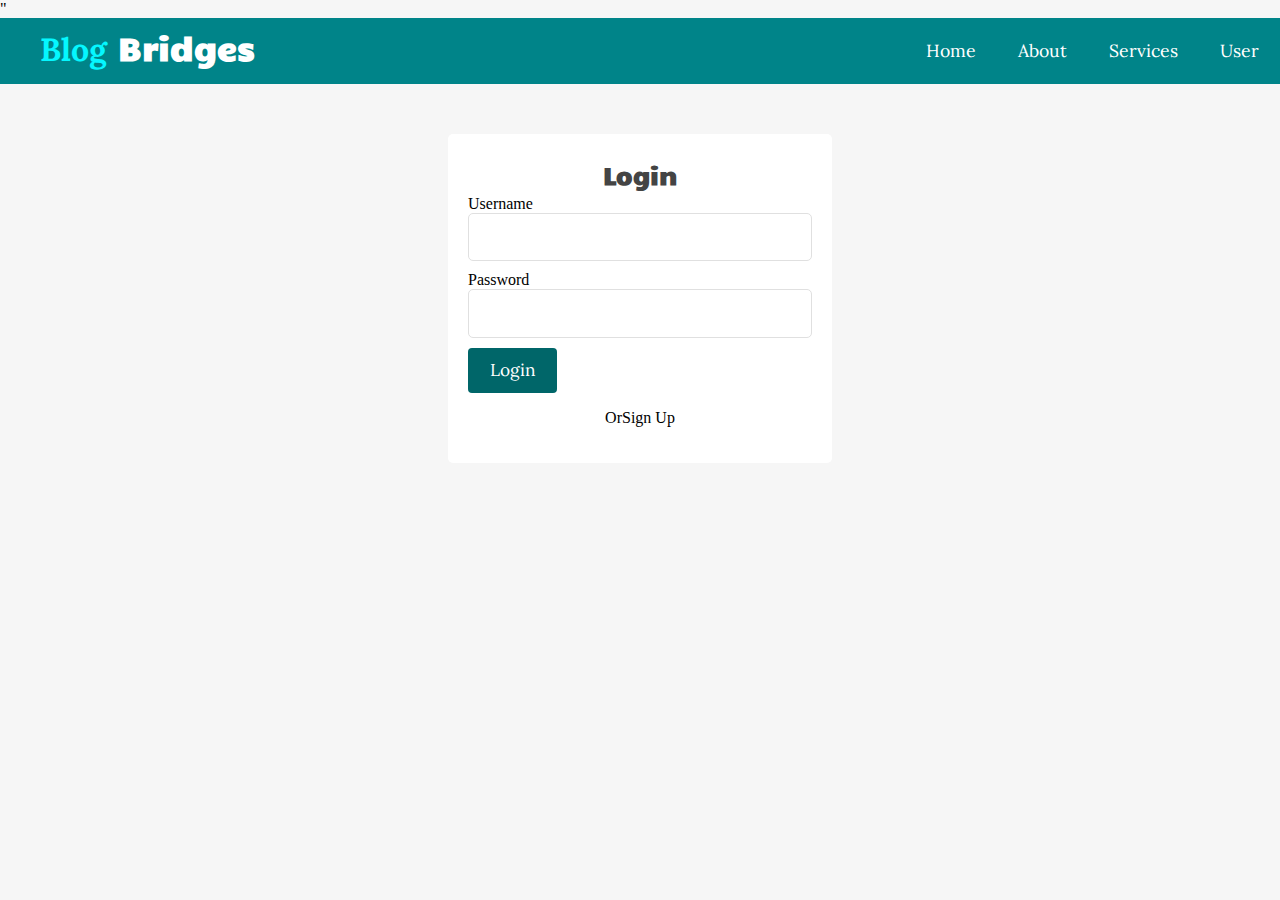
<file: Pages/login.html>
<!DOCTYPE html>
<html lang="en">
<head>
    <meta charset="UTF-8">
    <meta name="viewport" content="width=device-width, initial-scale=1.0">
    <link rel="stylesheet"  href="https://cdnjs.cloudflare.com/ajax/libs/font-awesome/6.5.2/css/all.min.css" integrity="sha512-SnH5WK+bZxgPHs44uWIX+LLJAJ9/2PkPKZ5QiAj6Ta86w+fsb2TkcmfRyVX3pBnMFcV7oQPJkl9QevSCWr3W6A==" crossorigin="anonymous" referrerpolicy="no-referrer" />"
    <link href="https://fonts.googleapis.com/css2?family=Candal&family=Lora:ital,wght@0,400..700;1,400..700&display=swap" rel="stylesheet">
    <link rel="stylesheet" href="../CSS/style.css">
    <title>Login</title>
</head>
<body>
    <header>
        <div class="logo">
            <h1 class=" logo-text"><span>Blog</span> Bridges</h1>
        </div>
        <i class="fa fa-bars menu-toggle"></i>
        <ul class="nav">
            <li><a href="#">Home</a></li>
            <li><a href="#">About</a></li>
            <li><a href="#">Services</a></li>
            <!-- <li><a href="#">Sign Up</a></li> -->
            <!-- <li><a href="#">Login</a></li> -->
            <li>
                <a href="#">
                    <i class="fa fa-user"></i>
                    User
                <i class="fa fa-chevron-down" style="font-size: .8em;"></i>
            </a>
                <ul>
                    <li><a href="#">Dashboard</a></li>
                    <li><a href="#" class="logout">Logout</a></li>
                </ul>
            </li>

        </ul>
    </header>
    <div class="auth-content">
        <form action="login.html" method="post">
         <h2 class="form-title">Login</h2> 
         <div>
            <label>Username</label>
            <input type="text" name="username" class="text-input">
         </div>
          
    <div>
      <label>Password</label>
      <input type="text" name="password" class="text-input">
   </div> 

<div>
<button type="submit" name="login-btn" class="btn btn-big">Login</button>
</div>
<p>Or<a href="register.html">Sign Up</a></p>
        </form>
    </div>
    
    
    <script src="https://cdnjs.cloudflare.com/ajax/libs/jquery/3.7.1/jquery.slim.min.js" integrity="sha512-sNylduh9fqpYUK5OYXWcBleGzbZInWj8yCJAU57r1dpSK9tP2ghf/SRYCMj+KsslFkCOt3TvJrX2AV/Gc3wOqA==" crossorigin="anonymous" referrerpolicy="no-referrer"></script>

    <script src="../JS/scripts.js"></script>
    
</body>
</html>
</file>
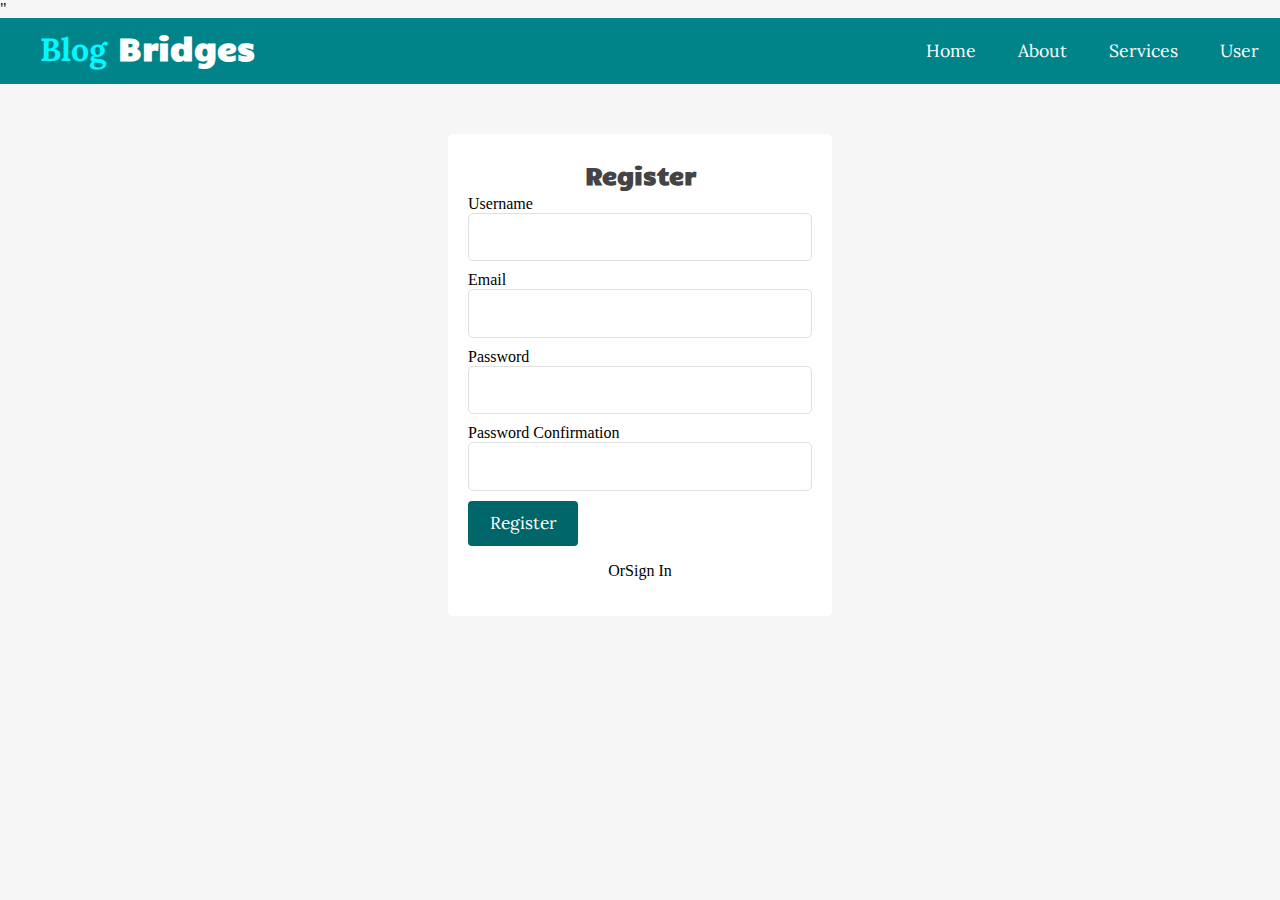
<file: Pages/register.html>
<!DOCTYPE html>
<html lang="en">
<head>
    <meta charset="UTF-8">
    <meta name="viewport" content="width=device-width, initial-scale=1.0">
    <link rel="stylesheet"  href="https://cdnjs.cloudflare.com/ajax/libs/font-awesome/6.5.2/css/all.min.css" integrity="sha512-SnH5WK+bZxgPHs44uWIX+LLJAJ9/2PkPKZ5QiAj6Ta86w+fsb2TkcmfRyVX3pBnMFcV7oQPJkl9QevSCWr3W6A==" crossorigin="anonymous" referrerpolicy="no-referrer" />"
    <link href="https://fonts.googleapis.com/css2?family=Candal&family=Lora:ital,wght@0,400..700;1,400..700&display=swap" rel="stylesheet">
    <link rel="stylesheet" href="../CSS/style.css">
    <title>Register</title>
</head>
<body>
    <header>
        <div class="logo">
            <h1 class=" logo-text"><span>Blog</span> Bridges</h1>
        </div>
        <i class="fa fa-bars menu-toggle"></i>
        <ul class="nav">
            <li><a href="../index.html">Home</a></li>
            <li><a href="#">About</a></li>
            <li><a href="#">Services</a></li>
            <!-- <li><a href="#">Sign Up</a></li> -->
            <!-- <li><a href="#">Login</a></li> -->
            <li>
                <a href="#">
                    <i class="fa fa-user"></i>
                    User
                <i class="fa fa-chevron-down" style="font-size: .8em;"></i>
            </a>
                <ul>
                    <li><a href="#">Dashboard</a></li>
                    <li><a href="../index.html" class="logout">Logout</a></li>
                </ul>
            </li>

        </ul>
    </header>
    <div class="auth-content">
        <form action="register.html" method="post">
         <h2 class="form-title">Register</h2> 
         
         <div>
            <label>Username</label>
            <input type="text" name="username" class="text-input">
         </div>
          <div>
         <label>Email</label>
         <input type="text" name="email" class="text-input">
      </div> 
    <div>
      <label>Password</label>
      <input type="text" name="password" class="text-input">
   </div> 
<div>
   <label>Password Confirmation</label>
   <input type="text" name="passwordConf" class="text-input">
</div>
<div>
<button class="submit btn btn-big">Register</button>
</div>
<p>Or<a href="./login.html">Sign In</a></p>
        </form>
    </div>
    
    
    <script src="https://cdnjs.cloudflare.com/ajax/libs/jquery/3.7.1/jquery.slim.min.js" integrity="sha512-sNylduh9fqpYUK5OYXWcBleGzbZInWj8yCJAU57r1dpSK9tP2ghf/SRYCMj+KsslFkCOt3TvJrX2AV/Gc3wOqA==" crossorigin="anonymous" referrerpolicy="no-referrer"></script>

    <script src="../JS/scripts.js"></script>
    
</body>
</html>
</file>
<file: CSS/style.css>
*{
    box-sizing: border-box;
}
html,
body{
    padding:0px;
    margin:0px;
    background: #f6f6f6;
}
h1,
h2,
h3,
h4,
h5,
h6{
  font-family: 'Candal',serif;
  color: #444;
  margin: 5px;
}
a{
    text-decoration:none ;
    color: inherit;
}
.clearfix::after{
    content: '';
    display: block;
    clear: both;
}
.btn{
    padding: .5rem 1rem;
    background: #006669;
    color: white;
    border: 1px solid transparent;
    border-radius: .25rem;
    font-size: 1.08em;
    font-family: 'Lora',serif;
}
.btn-big{
   padding: .7rem 1.3rem;
   line-height: 1.3rem; 
}
.btn:hover{
    color: white ! important;
    background: #005255;
}
.text-input {
    padding: .7rem 1rem;
    display: block;
    width: 100%;
    border-radius: 5px;
    border: 1px solid #e0e0e0;
    outline: none;
    color: #444;
    line-height: 1.5rem;
    font-family: 'Lora', serif;
}
.msg{
    width: 100%;
    /* max-resolution: 5px auto; */
    padding: 8px;
    border-radius: 5px;
    list-style: none;
}
.success{
    color: #3a6e3a;
    border:1px solid #3a6e3a;
    background: #bcf5bc;


   
}
.error{
    color: #884b4b;
    border:1px solid #884b4b;
    background: #f5bcbc;


}
 header{
    background:#008489;
    height: 66px;
}
header *{
    color: white;
    font-family: 'Lora', serif;

}
header .logo{
    float:left;
    height: inherit;
    margin-left:2em ;
    
}
header .logo-text{
    margin: 8px;
    font-family: 'Candal',serif;
}
header .logo-text span{
    color: #05f7ff;
}
header ul {
    float:right;
    margin: 0px;
    padding: 0px;
    list-style: none;

}
header ul li{
    float:left;
    position: relative;
}
header ul li ul{
    position: absolute;
    top: 66px;
    right: 0px;
    width: 180px;
    display: none;
    z-index: 88888;

}
header ul li:hover ul{
    display: block;
}
header ul li ul li{
    width: 100%;
}
header ul li ul li a{
 padding: 10px;
 background-color: white;
 color: #444;
}
header ul li ul li a.logout{
    color: red;

}
header ul li ul li a:hover{
    background:#d5d6d6 ;
}
header ul li a{
    display: block;
    padding: 21px;
    font-size: 1.1em;
    text-decoration: none;

}
header ul li a:hover{
    background:#006669 ;
    transition: 0.5s;
}
header .menu-toggle{
  display: none;
}
.page-wrapper{
    min-height: 100%;
}
.page-wrapper a:hover{
   color: #006669; 

}
.post-slider{
    position: relative;
}
.post-slider .slider-title{
    text-align:center;
    margin: 30px auto;
}
.post-slider .next{
  position: absolute;
  top: 50%;
  right: 30px;
  font-size: 2em;
  color: #006669;
  cursor: pointer;
}
.post-slider .prev{
    position: absolute;
    top: 50%;
    left: 30px;
    font-size: 2em;
    color: #006669;
    cursor: pointer;
  }
.post-slider .post-wrapper{
    width: 84%;
    height: 350px;
    margin: 0px auto;
    overflow: hidden;
    padding: 10px 0px 10px 0px;
}
.post-slider .post-wrapper .post{
    width: 300px;
    height: 330px;
    margin:0px 10px;
    display: inline-block;
    background-color: white;
    border-radius: 5px;
    box-shadow: 1rem 1rem 1rem _1rem #a0a0a0;
}
.post-slider .post-wrapper .post .post-info{
   height: 130px;
   padding: 0px 5px;
}

.post-slider .post-wrapper .post .slider-image{
   width: 100%;
   height: 200px; 
   border-top-left-radius:5px ;
   border-top-right-radius: 5px;
}
.content{
    width: 90%;
    margin:30px auto 30px;
}

.content .main-content{
    width: 70%;
    float: left;
}
.content .main-content.single{
   background: white;
   padding: 20px 50px;
   font-size: 1.1em;
    border-radius: 5px;
}
.content .main-content.single .post-title{
    text-align: center;
    margin-bottom: 40px;
}
.content .main-content .post{
    width: 95%;
    height: 270px;
    margin: 20px auto;
    border-radius: 5px;
    background: white;
    position: relative;
}
.content .popular .post{
    border-top: 1px solid #e0e0e0;
    margin-top: 10px;
    padding-top: 10px;
}
.content .popular .post img{
    height: 60px;
    width: 75px;
    float: left;
    margin-right:10px;

}
.content .main-content .post .read-more{
    position: absolute;
    bottom: 10px;
    right: 10px;
    border: 1px solid #006669;
    background: transparent;
    border-radius: 0px;
    color: #006669 !important;
}
.content .main-content .post .read-more:hover{
   background-color: #006669;
   color: white !important;
   transition: .25s; 
}
.content .main-content .post .post-image{
    width: 40%;
    height: 100%;
    float: left;
    border-top-left-radius: 5px;
    border-bottom-left-radius: 5px;
}
.content .main-content .post .post-preview{
    width: 60%;
    padding: 10px;
    float: right;
}
.content .main-content .recent-post-title{
    margin: 20px;
}
.content .sidebar{
     width: 30%;
     float: left;
}
.content .sidebar.single{
    padding: 0px 10px;
}
.content .sidebar .section{
    background: white;
    padding: 20px;
    border-radius: 5px;
    margin-bottom: 20px;
}
.content .sidebar .section .section-titles{
    margin: 10px 0px 10px 0px;
}
.content .sidebar .section.search{
    margin-top: 80px;
}
.content .sidebar .section.topics ul{
    margin: 0px;
    padding: 0px;
    list-style: none;
    border-top: 1px solid #e0e0e0;
    transition: all 0.3s;
}
.content .sidebar .section.topics ul li a{
    display: block;
    padding: 15px 0px 15px 0px;
    border-bottom: 1px solid #e0e0e0;
}
.content .sidebar .section.topics ul li a:hover{
    padding-left: 10px;
    transition: all 0.3s;
}
.auth-content{
    width: 30%;
    margin: 50px auto;
    padding: 20px;
    background: white;
    border-radius: 5px;
}
.auth-content .form-title{
    text-align: center;
}
.auth-content form div{
    margin-bottom: 10px;
}
.auth-content form p{
    text-align: center;
}
.auth-content forms p a{
    text-decoration: underline;
}
.footer{
    background: #303036;
    color:#d3d3d3;
    height:400px;
    position: relative;
}
.footer .footer-content{
    height: 350px;
    display: flex;
}
.footer .footer-content .footer-section{
    flex: 1;
    padding: 25px;
}  
.footer .footer-content h1,
.footer .footer-content h2{
    color: white;
} 
.footer .footer-content .about h1 span{
    color: #05f7ff;
}
.footer .footer-content .about .contact span{
    display: block;
    size: 1.1em;
    margin-bottom: 8px;
}
.footer .footer-content .about .socials a{
    border: 1px solid gray;
    width: 45px;
    height: 41px;
    padding-top: 5px;
    margin-right: 5px;
    text-align: center;
    display: inline-block;
    font-size: 1.3em;
    border-radius:5px ;
    transition: all .3s;
}
.footer .footer-content .about .socials a:hover{
    border: 1px solid white;
    color: white;
    transition:all  0.3s;
}
.footer .footer-content .links ul a{
    display: block;
    margin-bottom:10px;
    font-size: 1.2em;
    transition: all .3s;
}
.footer .footer-content .links ul a:hover{
    color: white;
    margin-left:15px;
    transition:all .3s;
}
.footer .footer-content .contact-form .contact-input{
    background: #272727;
    color: #bebdbd;
    margin-bottom: 10px;
    line-height: 1.5rem;
    padding: .9rem 1.4rem;
    border: none;
}
.footer .footer-content .contact-form .contact-input:focus{
    background: #1a1a1a; 

}
.footer .footer-content .contact-form  .contact-btn{
    float: right;
    font-size: 1.1em;
    font-family: 'Lora',serif;
}
.footer .footer-bottom{
    background: #343a34;
    color: #686868;
    height: 50px;
    width: 100%;
    text-align: center;
    position: absolute;
    bottom: 0px;
    left: 0px;
    padding-top: 20px;
}
@media only screen and (max-width:934px){
    .content{
        width: 100%;
    } 
    .auth-content{
        width: 50%;
    }
    .content .main-content .post{
        width: 100%;
    }
    .content .main-content{
        width: 100%;
        padding: 10px;
        
    }
    .content .sidebar{
        width: 100%;
        padding: 10px;
   }
   .content .sidebar .section.search{
    margin-top: 30px;
}
.footer{
    height:auto;
}
.footer .footer-content{
    height: auto;
    flex-direction: column;
}
.footer .footer-content .contact-form{
   padding-bottom: 90px; 
}
.footer .footer-content .contact-form  .contact-btn{
    width: 100%;
}

}
@media only screen and (max-width:770px){
   header{
     position: relative;
   } 
   .auth-content{
    width: 60%;
}
   .main-content-wrapper{
    padding: 10px;
   }
   header ul {
        width: 100%;
        background-color:#0E94A0 ;
        max-height: 0px;
        overflow: hidden;
    }
    .showing{
        max-height: 100em;
    }
header ul li{
    width:100%;
    
}
header ul li ul{
    position: static;
    display: block;
    width:100%;

}
header ul li ul li a{
    padding: 10px;
    background: #0E94A0;
    color: white;
    padding-left:50px;
   }
   header ul li ul li a:hover{
    background: #006669;
   }
   header ul li ul li a.logout{
       color: red;
   
   }
   header .menu-toggle{
    display: block;
    position: absolute;
    right: 20px;
    top: 20px;
    font: size 1.9em; 

  }
  header .logo{
    margin-left:.5em ;
    
}
header .logo-text{
    font-size: .9em;
}
}
@media only screen and (max-width: 600px) {
    .content .main-content .post {
        height: auto;
    }
    .auth-content{
        width: 90%;
    }
    .content .main-content.single{
        padding: 10px 20px;
     }
    .content .main-content .post .post-image {
        width: 100%;
    }
    
    .content .main-content .post .post-preview {
        width: 100%;
    }
    
    .content .main-content .post .read-more {
        position: static;
        display: block;
        width: 100%;
        text-align: center;
    }
    .post-slider .next{
        right: 10px;
      }
      .post-slider .prev{
          left: 10px;
      }
}
</file>
